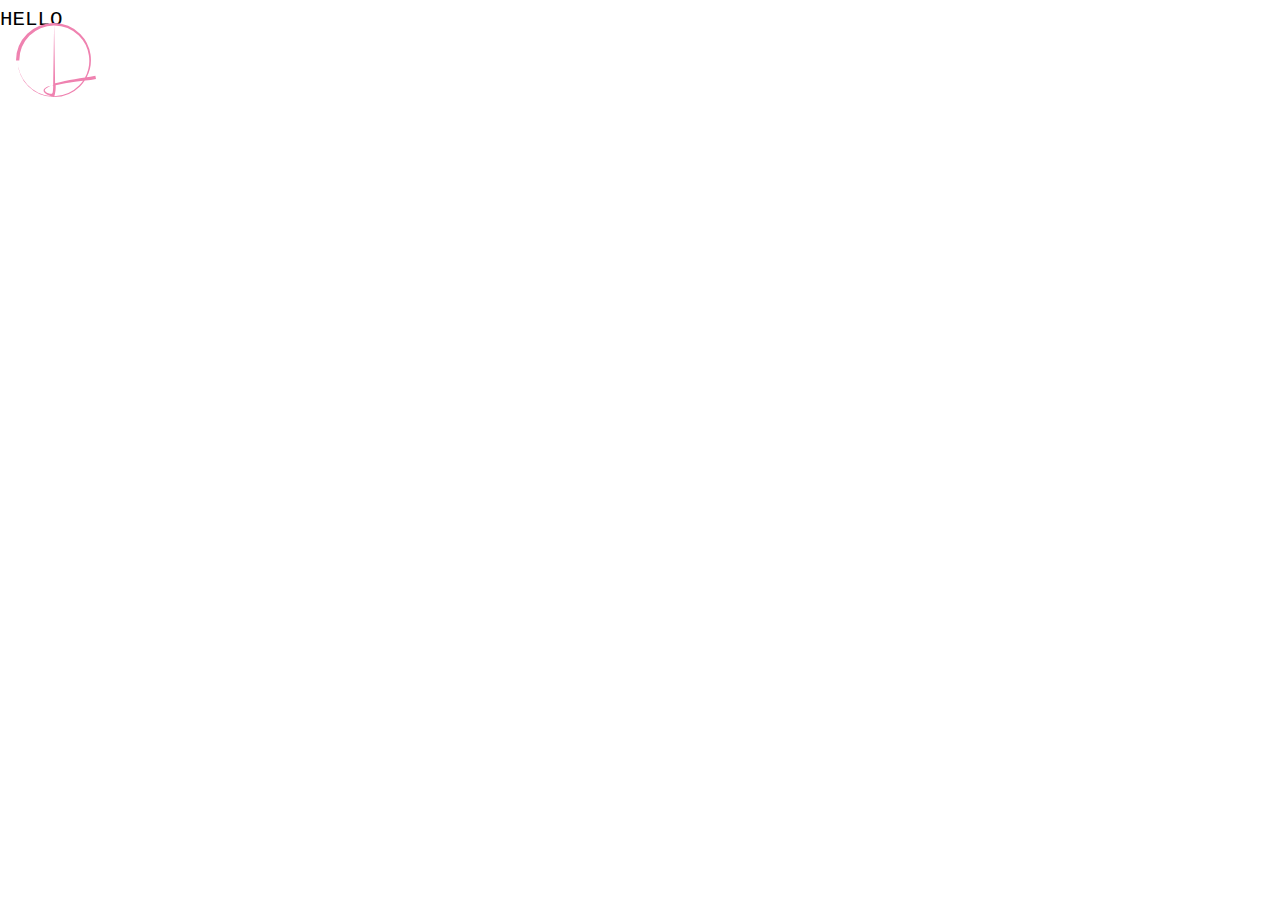
<file: about.html>
<!DOCTYPE html>
<html lang="en">
  <head>
    <meta charset="UTF-8" />
    <meta name="viewport" content="width=device-width, initial-scale=1.0" />
    <link rel="stylesheet" href="style.css" />
    <link
      rel="stylesheet"
      href="https://cdnjs.cloudflare.com/ajax/libs/font-awesome/4.7.0/css/font-awesome.min.css"
    />
    <title>Document</title>
  </head>
  <body class="pink">
    <header>
      <nav>
        <a href="index.html"
          ><img class="logo" src="assets/logo.svg" alt="logo"
        /></a>
        <div class="topnav responsive" id="myTopnav">
          <a href="#contact">Contact</a>
          <a href="work.html">Work</a>
          <a href="about.html">About</a>
          <a href="javascript:void(0);" class="icon" onclick="myFunction()">
            <i class="fa fa-bars"></i>
          </a>
        </div>
      </nav>
    </header>
    <section class="page1">
      <div><p>HELLO</p></div>
    </section>
    <script src="script.js"></script>
  </body>
</html>
</file>
<file: style.css>
* {
  margin: 0;
  padding: 0;
}
/* COLORS */
.pink {
  --color-white: white;
  --color-black: black;
  --color-1: #ff9fb0;
  --color-2: #cba5e2;
  --color-3: #ff9fb0;
  --color-4: #ffdb43;
  --color-5: #cba5e2;
  --color-f-1: white;
  --color-f-2: white;
}
.black {
  --color-white: white;
  --color-black: black;
  --color-1: #b8cbe2;
  --color-2: #f5e6eb;
  --color-3: #948390;
  --color-4: #ffdb43;
  --color-5: #443f4a;
  --color-f-1: white;
  --color-f-2: #443f4a;
}

/* FONTS */
.fas {
  font-size: 5rem;
}
h1 {
  font-size: 5rem;
  font-family: Impact, Haettenschweiler, "Arial Narrow Bold", sans-serif;
  color: var(--color-white);
}
h1 span {
  color: var(--color-5);
}
@media screen and (max-width: 1024px) {
  h1 {
    font-size: 5rem;
  }
  h4 {
    font-size: 2.5rem;
  }
}
h2 {
  font-size: 4rem;
  font-family: Impact, Haettenschweiler, "Arial Narrow Bold", sans-serif;
}

h3 {
  font-size: 3rem;
  font-family: Impact, Haettenschweiler, "Arial Narrow Bold", sans-serif;
}
h4 {
  font-size: 3rem;
  font-family: "Annie Use Your Telescope", cursive;
  color: var(--color-f-1);
}
h5 {
  font-size: 2rem;
}
p {
  font-size: 1.3rem;
  font-family: "Courier New", Courier, monospace;
  line-height: 2.5rem;
}
a {
  text-decoration: none;
}
.arrow {
  cursor: pointer;
  opacity: 0.5;
}
.arrow:hover {
  opacity: 1;
}
/* Navigation */
header {
  position: fixed;
  width: 100%;
  height: 5rem;
  padding: 20px 0;
  z-index: 500;
  font-size: 1.5rem;
  font-family: Impact, Haettenschweiler, "Arial Narrow Bold", sans-serif;
}
.logo {
  float: left;
  width: 5rem;
  top: 1rem;
  padding-left: 1rem;
  cursor: pointer;
  height: 5rem;
}

.topnav {
  overflow: hidden;
  padding-right: 3rem;
}
.topnav a {
  float: right;
  display: block;
  color: white;
  text-align: center;
  padding: 14px 16px;
  text-decoration: none;
  opacity: 0.5;
}
.topnav a:hover {
  opacity: 1;
}
.topnav .icon {
  display: none;
}

/* Body */
body {
  display: flex;
  flex-flow: column;
}
section {
  display: grid;
}
.page {
  margin: 0 auto;
  width: 100vw;
  /* height: 100vh; */
  display: grid;
}
.off {
  display: none;
}

.header {
  margin-bottom: 8rem;
  grid-column-start: 1;
  grid-column-end: 3;
  display: inline-block;
  position: relative;
}

.header::after {
  content: "";
  height: 4px;
  width: 30%;
  background: white;
  position: absolute;
  left: calc(10% - 10%);
  bottom: -5px;
}
.text {
  grid-column: 1;
  padding: 10rem 10rem 5rem;
  align-self: center;
  margin-bottom: 5rem;
}

/* PAGE 1 */
#page1 {
  background-color: var(--color-white);
  grid-template-columns: 1fr 2fr;
}
#me-pic {
  width: 40vw;
  align-self: end;
}
#me-draw {
  display: none;
}
.intro {
  background-color: var(--color-1);
  display: grid;
}
.intro-text {
  align-self: center;
  width: 30vw;
  justify-self: center;
}

/* PAGE 2 */
#page2,
#aboutPage {
  background-color: var(--color-2);
  grid-template-columns: 3fr 1fr;
  grid-gap: 10rem;
  color: var(--color-f-2);
}

button#pink-btn {
  font-weight: bold;
  background-color: transparent;
  border: none;
  color: var(--color-f-2);
  font-size: 1.3rem;
  font-family: "Courier New", Courier, monospace;
  line-height: 2.5rem;
}
#pink-btn:hover {
  cursor: pointer;
}
#aboutPage {
  grid-gap: 10vw;
}
#aboutPage .text {
  padding-right: 0;
}
#me-ill {
  width: 30vw;
  align-self: end;
}
.aboutArr {
  justify-self: center;
  align-self: center;
}

/* PAGE 3 */
#page3 {
  background-color: var(--color-3);
  grid-template-columns: 3fr 1fr;
  color: var(--color-f-1);
}
#page3 p {
  font-size: 1vw;
  line-height: 1.8vw;
}
#page3 h3 {
  font-size: 2.3vw;
}
#work {
  display: grid;
  grid-template-columns: auto auto;
  grid-gap: 2rem 1rem;
}
.box1,
.box2 {
  grid-row: 2;
  width: 15vw;
  border: 5px solid var(--color-f-1);
  border-radius: 10%;
  padding: 2rem;
}
.arrowOne {
  justify-self: center;
  align-self: center;
}
.arrowTwo {
  margin-left: 10vw;
}
#workPage {
  background-color: var(--color-3);
  color: var(--color-white);
}
.snif {
  background-image: url(/assets/snif.png);
  background-size: auto 20vw;
}
.boxes {
  display: grid;
  grid-template-columns: auto auto auto;
  grid-gap: 1rem;
  padding: 0 10vw;
}
.inside {
  height: 100%;
  position: relative;
}
.work-header {
  grid-column: 1/4;
}
.boxes h3 {
  justify-self: center;
  margin: 5rem 0 1rem;
  font-family: "Courier New", Courier, monospace;
  font-size: 2rem;
  justify-self: center;
}
.boxes div {
  height: 15vw;
  width: 15vw;
  justify-self: center;
  border-radius: 5%;
  background-size: auto 15vw;
  background-position: center;
  filter: grayscale(100%);
  cursor: pointer;
  transition: 1.5s;
}
.boxes div:hover {
  opacity: 1;
  filter: grayscale(0%);
  transition: 1.5s;
}
.portfolio {
  display: grid;
  padding: 10vw;
  grid-template-columns: 1fr 1fr;
  grid-gap: 7vw;
  text-align: center;
}
article img {
  width: 100%;
  align-self: center;
  justify-self: center;
  grid-column: 1;
}
article h3 {
  margin-bottom: 3rem;
}
article div {
  align-self: center;
  grid-row: 1;
  grid-column: 2;
}
.down {
  grid-column: 1/3;
}
article.off {
  display: none;
}

/* PAGE 4 */
#page4 {
  background-color: var(--color-5);
  grid-template-columns: 2fr 1fr;
  color: var(--color-white);
}
.social {
  margin: 2rem 0;
}
#page4 .fa {
  color: white;
  font-size: 2rem;
  margin-right: 2rem;
}
/* svg#prince {
  width: 700px;
  height: 500px;
}
#page4 svg {
  margin-top: 40vh;
  z-index: 100;
  right: 0;
} */
.svg {
  position: relative;
  width: 100%;
  align-self: end;
  justify-self: center;
}
#prince {
  width: 100%;
  height: 400px;
}

@media screen and (max-width: 1024px) {
  /* FONTS */
  p {
    font-size: 1rem;
    line-height: 1.5rem;
  }
  h1 {
    font-size: 3rem;
  }
  h2 {
    font-size: 3.5rem;
  }
  h3 {
    font-size: 2.5rem;
  }
  h4 {
    font-size: 2rem;
  }
  /* Navigation */
  .topnav a {
    display: none;
  }
  .topnav a.icon {
    float: right;
    display: block;
  }
  .topnav.responsive {
    width: 100vw;
  }
  .topnav.responsive .icon {
    position: absolute;
    right: 0;
    top: 0;
  }
  .topnav.responsive a {
    float: none;
    display: block;
    text-align: center;
  }
  .topnav.responsive a:not(:last-child) {
    background-color: var(--color-yellow);
  }
  /*Body*/
  .btn {
    grid-row: 2;
    grid-column: 1;
    align-self: start;
    padding: 5rem 10rem;
  }

  /* Page 1 */
  #page1 {
    grid-template-columns: 1fr;
    grid-template-rows: auto auto;
    background-color: var(--color-1);
  }
  #me-draw {
    display: block;
    width: 30vw;
    justify-self: center;
    margin: 10rem 0 4rem;
  }
  #me-pic {
    display: none;
  }
  .intro-text {
    text-align: center;
    align-self: start;
    width: 60vw;
    justify-self: center;
    padding:0 0 10rem;
  }
  .intro {
    align-self: center;
  }
  /* Page 2*/
  #page2 {
    grid-template-columns: 1fr;
    grid-gap: 0;
  }
  #page4 {
    grid-template-columns: 1fr;
    grid-gap: 3rem;
  }

  /* Page 3 */
  #work {
    grid-template-columns: auto;
    justify-self: center;
    padding: 10rem 1rem 5rem;
  }
  #page3 {
    grid-template-columns: 1fr;
  }
  #work .header{
    grid-column: 1;
  }
  .box1,
.box2 {
  width: 30vw;
}
  .portfolio {
    display: grid;
    grid-template-columns: auto;
    grid-gap: 5vw;
  }
  article div {
    grid-row: 2;
    grid-column: 1;
  }
  .box2 {
    grid-row: 3;
  }
  #page3 p {
    font-size: 2vw;
    line-height: 2.8vw;
  }
  #page3 h3 {
    font-size: 3.3vw;
  }
  /* Page 4 */
  /* #page4 svg {
    margin-top: 80vh;
    left: 0;
  } */
}

@media screen and (max-width: 800px) {
  /* Page 3 */
  /* .box1,
  .box2 {
    width: 40vw;
  }
} */
/* Change Page */
.leftIn {
  animation: slideInLeft 1s forwards;
}
.leftOut {
  animation: slideOutLeft 1s forwards;
}
.rightIn {
  animation: slideInRight 1s forwards;
}
.rightOut {
  animation: slideOutRight 1s forwards;
}
@keyframes slideInLeft {
  0% {
    transform: translateX(100%);
  }
  100% {
    transform: translateX(0%);
  }
}
@keyframes slideOutLeft {
  0% {
    transform: translateX(0%);
  }
  100% {
    transform: translateX(-100%);
  }
}
@keyframes slideInRight {
  0% {
    transform: translateX(-100%);
  }
  100% {
    transform: translateX(0%);
  }
}
@keyframes slideOutRight {
  0% {
    transform: translateX(0%);
  }
  100% {
    transform: translateX(100%);
  }
}
</file>
